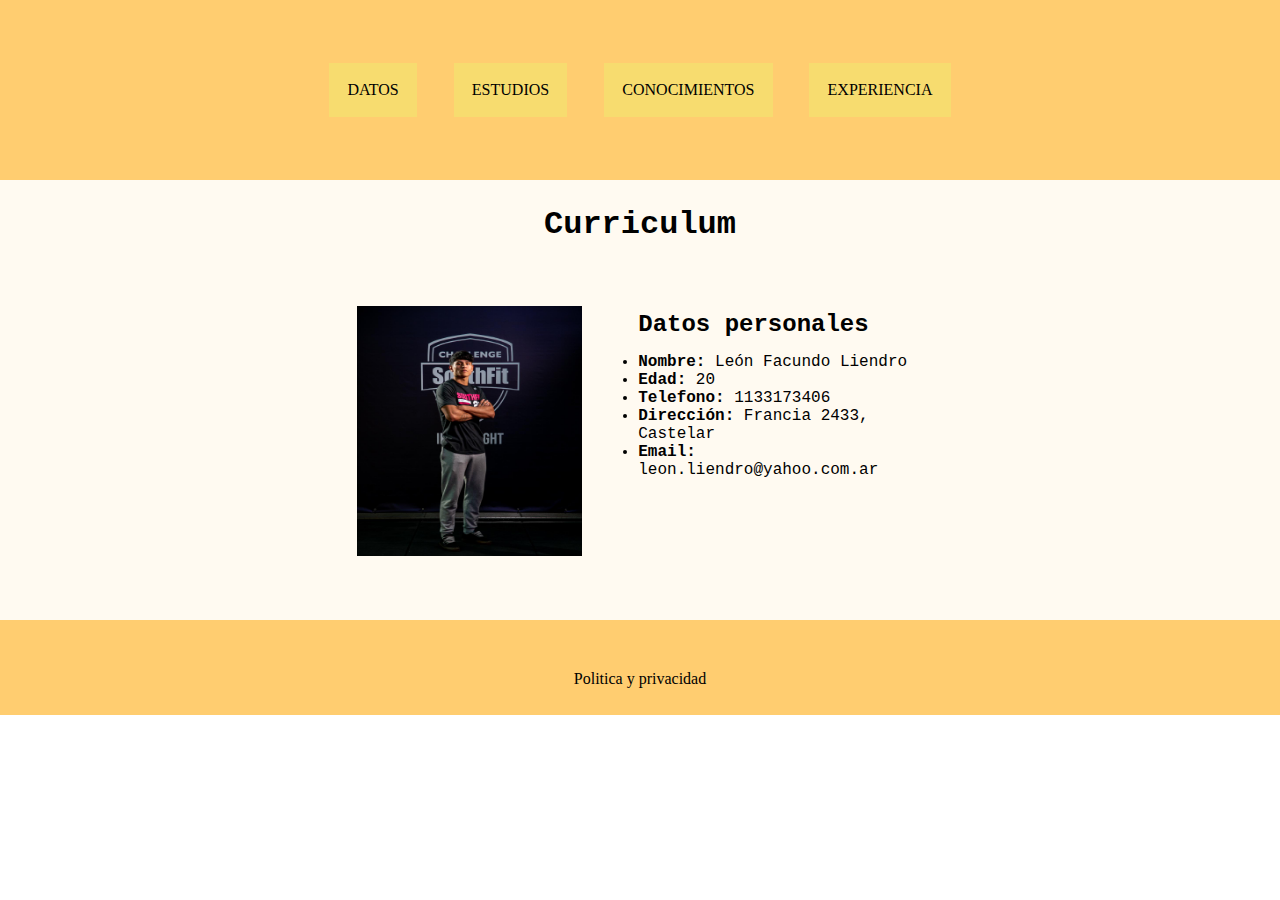
<file: index.html>
<!DOCTYPE html>
<html lang="en">
<head>
    <meta charset="UTF-8">
    <meta http-equiv="X-UA-Compatible" content="IE=edge">
    <meta name="viewport" content="width=device-width, initial-scale=1.0">
    <link rel="stylesheet" href="style.css">
    <title>Document</title>
</head>
<body>
    <header>
        <nav>
            <ul>   
                <li class="li1"><a href="index.html">DATOS</a></li>
                <li class="li1"><a href="estudios.html">ESTUDIOS</a></li>
                <li class="li1"><a href="conocimientos.html">CONOCIMIENTOS</a></li>
                <li class="li1"><a href="experiencia.html">EXPERIENCIA</a></li>
            </ul>
        </nav>
    </header>
    <main>
        <h1>Curriculum</h1>
        <section class="section1">
            <img class="imgleon" src="Leon.jpg" alt="foto de leon liendro">
            <div class="div1">
                <h2>Datos personales</h2>
                    <ul>
                        <li><strong>Nombre:</strong> León Facundo Liendro</li>
                        <li><strong>Edad:</strong> 20</li>
                        <li><strong>Telefono:</strong> 1133173406</li>
                        <li><strong>Dirección:</strong> Francia 2433, Castelar</li>
                        <li><strong>Email:</strong> leon.liendro@yahoo.com.ar</li>
                    </ul>
            </div>
        </section>
    </main>
</body>
<footer>
    <p>Politica y privacidad</p>
</footer>
</html>
</file>
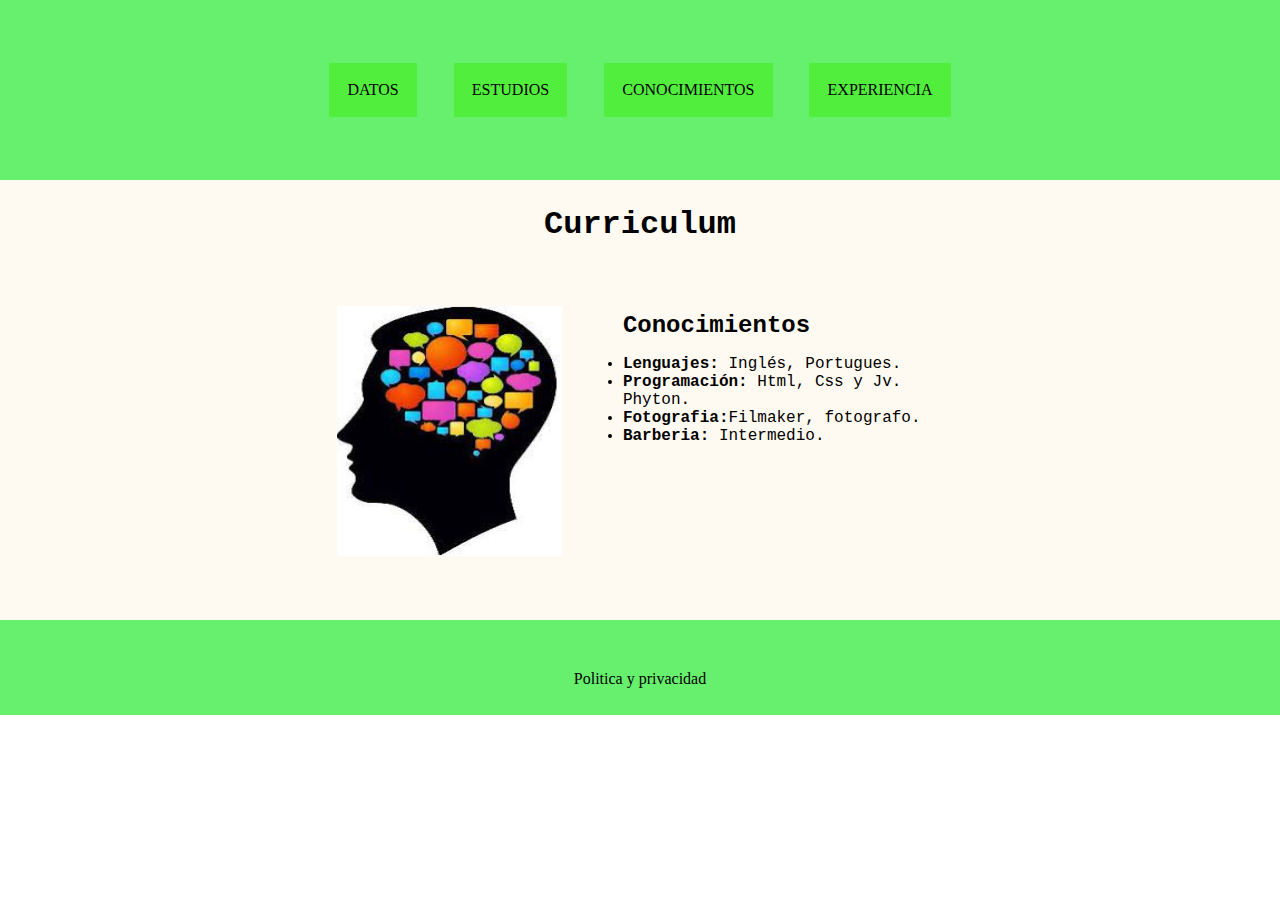
<file: conocimientos.html>
<!DOCTYPE html>
<html lang="en">
<head>
    <meta charset="UTF-8">
    <meta http-equiv="X-UA-Compatible" content="IE=edge">
    <meta name="viewport" content="width=device-width, initial-scale=1.0">
    <link rel="stylesheet" href="style.css">
    <title>Document</title>
</head>
<body>
    <header class="headerC"> 
        <nav>
            <ul>   
                <li class="liC"><a href="index.html">DATOS</a></li>
                <li class="liC"><a href="estudios.html">ESTUDIOS</a></li>
                <li class="liC"><a href="conocimientos.html">CONOCIMIENTOS</a></li>
                <li class="liC"><a href="experiencia.html">EXPERIENCIA</a></li>
            </ul>
        </nav>
    </header>
    <main>
        <h1>Curriculum</h1>
        <section class="section1">
            <img class="imgleon" src="Conocimiento.jpg" alt="foto de conocimiento">
            <div class="div1">
                <h2>Conocimientos</h2>
                    <ul>
                        <li><strong>Lenguajes:</strong> Inglés, Portugues.</li>
                        <li><strong>Programación:</strong> Html, Css y Jv. Phyton.</li>
                        <li><strong>Fotografia:</strong>Filmaker, fotografo. </li>
                        <li><strong>Barberia:</strong> Intermedio.</li>
                    </ul>
            </div>
        </section>
    </main>
</body>
<footer class="footerC">
    <p>Politica y privacidad</p>
</footer>
</html>
</file>
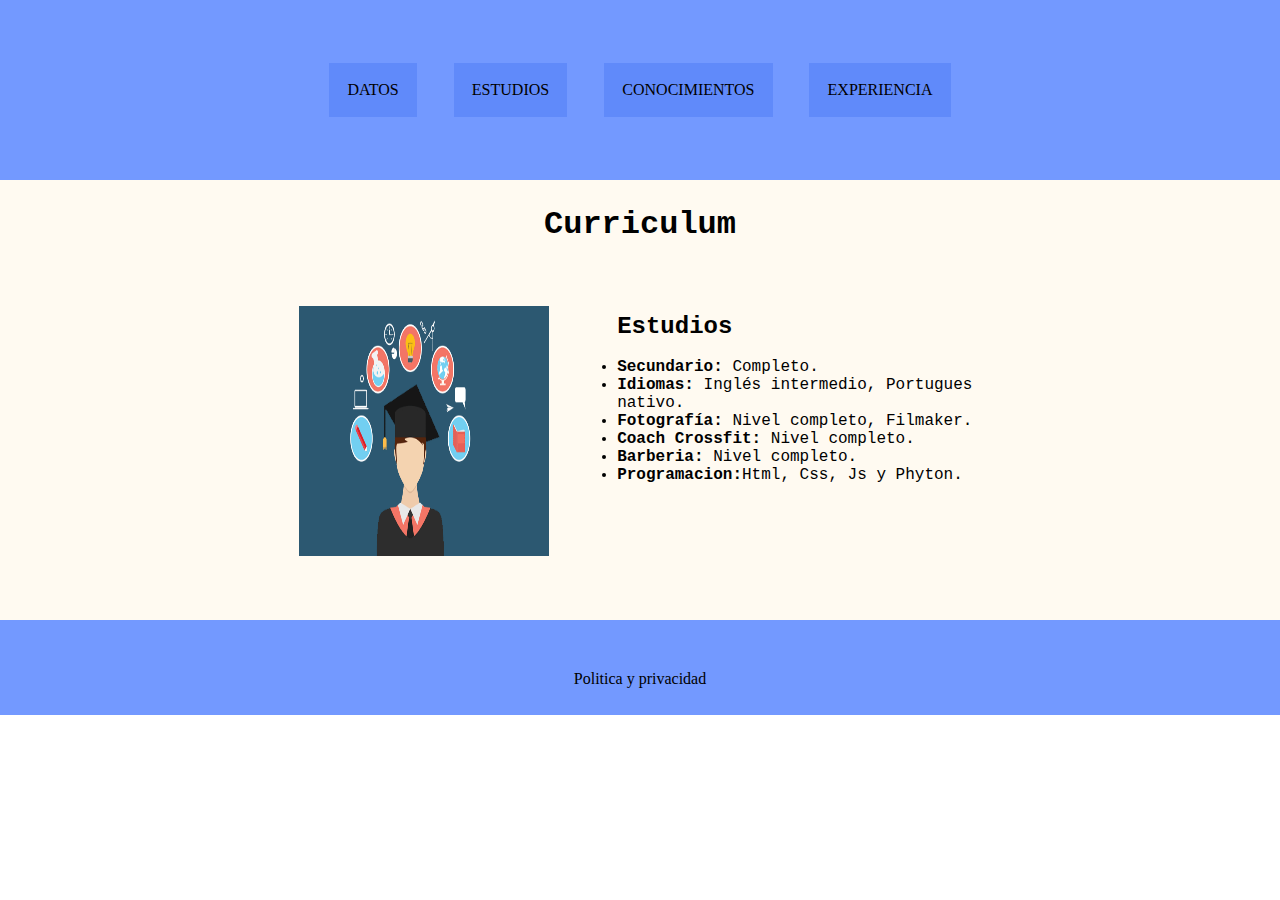
<file: estudios.html>
<!DOCTYPE html>
<html lang="en">
<head>
    <meta charset="UTF-8">
    <meta http-equiv="X-UA-Compatible" content="IE=edge">
    <meta name="viewport" content="width=device-width, initial-scale=1.0">
    <link rel="stylesheet" href="style.css">
    <title>Document</title>
</head>
<body>
    <header class="headerES">
        <nav>
            <ul>   
                <li class="liES"><a href="index.html">DATOS</a></li>
                <li class="liES"><a href="estudios.html">ESTUDIOS</a></li>
                <li class="liES"><a href="conocimientos.html">CONOCIMIENTOS</a></li>
                <li class="liES"><a href="experiencia.html">EXPERIENCIA</a></li>
            </ul>
        </nav>
    </header>
    <main>
        <h1>Curriculum</h1>
        <section class="section1">
            <img class="imgleon" src="Estudios.jpg" alt="foto de estudios">
            <div class="div1">
                <h2>Estudios</h2>
                    <ul>
                        <li><strong>Secundario:</strong> Completo.</li>
                        <li><strong>Idiomas:</strong> Inglés intermedio, Portugues nativo.</li>
                        <li><strong>Fotografía:</strong> Nivel completo, Filmaker.</li>
                        <li><strong>Coach Crossfit:</strong> Nivel completo.</li>
                        <li><strong>Barberia:</strong> Nivel completo.</li>
                        <li><strong>Programacion:</strong>Html, Css, Js y Phyton.</li>
                    </ul>
            </div>
        </section>
    </main>
</body>
<footer class="footerES">
    <p>Politica y privacidad</p>
</footer>
</html>
</file>
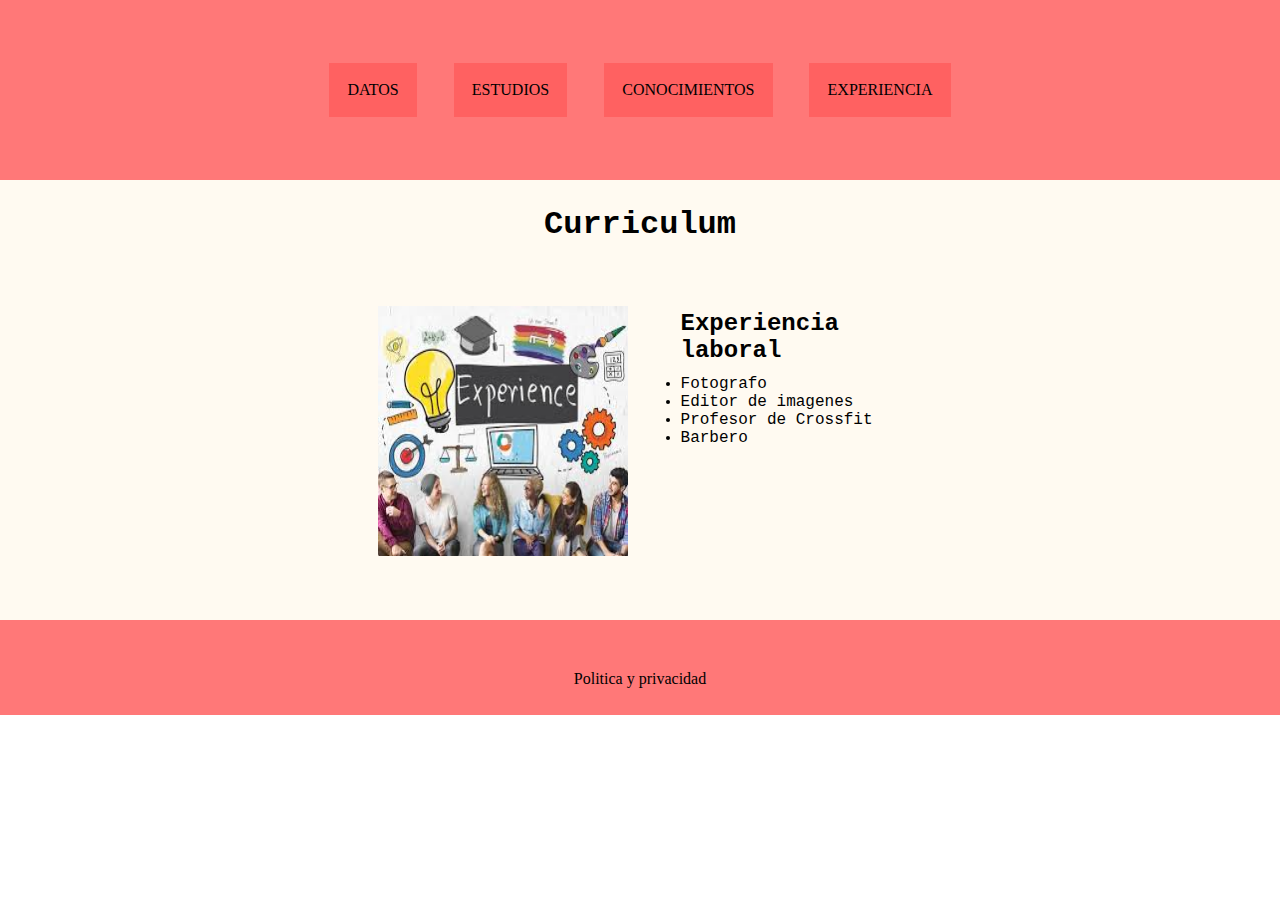
<file: experiencia.html>
<!DOCTYPE html>
<html lang="en">
<head>
    <meta charset="UTF-8">
    <meta http-equiv="X-UA-Compatible" content="IE=edge">
    <meta name="viewport" content="width=device-width, initial-scale=1.0">
    <link rel="stylesheet" href="style.css">
    <title>Document</title>
</head>
<body>
    <header class="headerEX">
        <nav>
            <ul>   
                <li class="liEX"><a href="index.html">DATOS</a></li>
                <li class="liEX"><a href="estudios.html">ESTUDIOS</a></li>
                <li class="liEX"><a href="conocimientos.html">CONOCIMIENTOS</a></li>
                <li class="liEX"><a href="experiencia.html">EXPERIENCIA</a></li>
            </ul>
        </nav>
    </header>
    <main>
        <h1>Curriculum</h1>
        <section class="section1">
            <img class="imgleon" src="Experiencia.jpg" alt="foto de experiencia">
            <div class="div1">
                <h2>Experiencia laboral</h2>
                    <ul>
                        <li>Fotografo</li>
                        <li>Editor de imagenes</li>
                        <li>Profesor de Crossfit</li>
                        <li>Barbero</li>
                    </ul>
            </div>
        </section>
    </main>
</body>
<footer class="footerEX">
    <p>Politica y privacidad</p>
</footer>
</html>
</file>
<file: style.css>
*{
    margin: 0;
    padding: 0;
}

header{
    background-color: #FFCD70;
    height: 20vh;
    display: flex;
    justify-content: center;
    align-items: center;
    padding-right: 20%;
    font: oblique bold 120%;
}

.headerC{
    background-color: #66F06E;
}

.headerES{
    background-color: #7399FF;
}

.headerEX{
    background-color: #FF7878 ;
}

main{
    background-color: #FFFAF1;
    padding-bottom: 5%;
    display: flex;
    align-items: center;
    justify-content: center;
    flex-direction: column;
}

h1{
    color: black;
    height: 100px;
    display: flex;
    padding-top: 2%;
    font-family: 'Courier New', Courier, monospace;
}

h2{
    padding-top: 2%;
    padding-bottom: 5%;
}

a{
    color: black;
    text-decoration: none;
}

.li1{
    background-color: #F7DC6F;
    padding: 5%;
}

.liC{
    background-color: #52ee3d ;
    padding: 5%;
}

.liES{
    background-color: #608AFA;
    padding: 5%;
}

.liEX{
    background-color: #FF6161 ;
    padding: 5%;
}

nav ul{
    display: flex;
    list-style-type: none;
    gap: 10%;
}

.section1{
    display: flex;
    gap: 10%;
}

.div1{
    font-family: 'Courier New', Courier, monospace;
}

.imgleon{
    height: 250px;
    width: 250px;
}

footer{
    height: 5vh;
    padding-top: 50px;
    background-color: #FFCD70;
    display: flex;
    justify-content: center;
    align-content: center;
}

.footerC{
    background-color: #66F06E;
}

.footerES{
    background-color: #7399FF;
}

.footerEX{
    background-color: #FF7878;
}

@media screen and (max-width:768px) {
    
    

    nav ul{
        width: 50vh;
        padding-left: 5%;
    }

    header{
        width: 35vh;
    }
}
</file>
